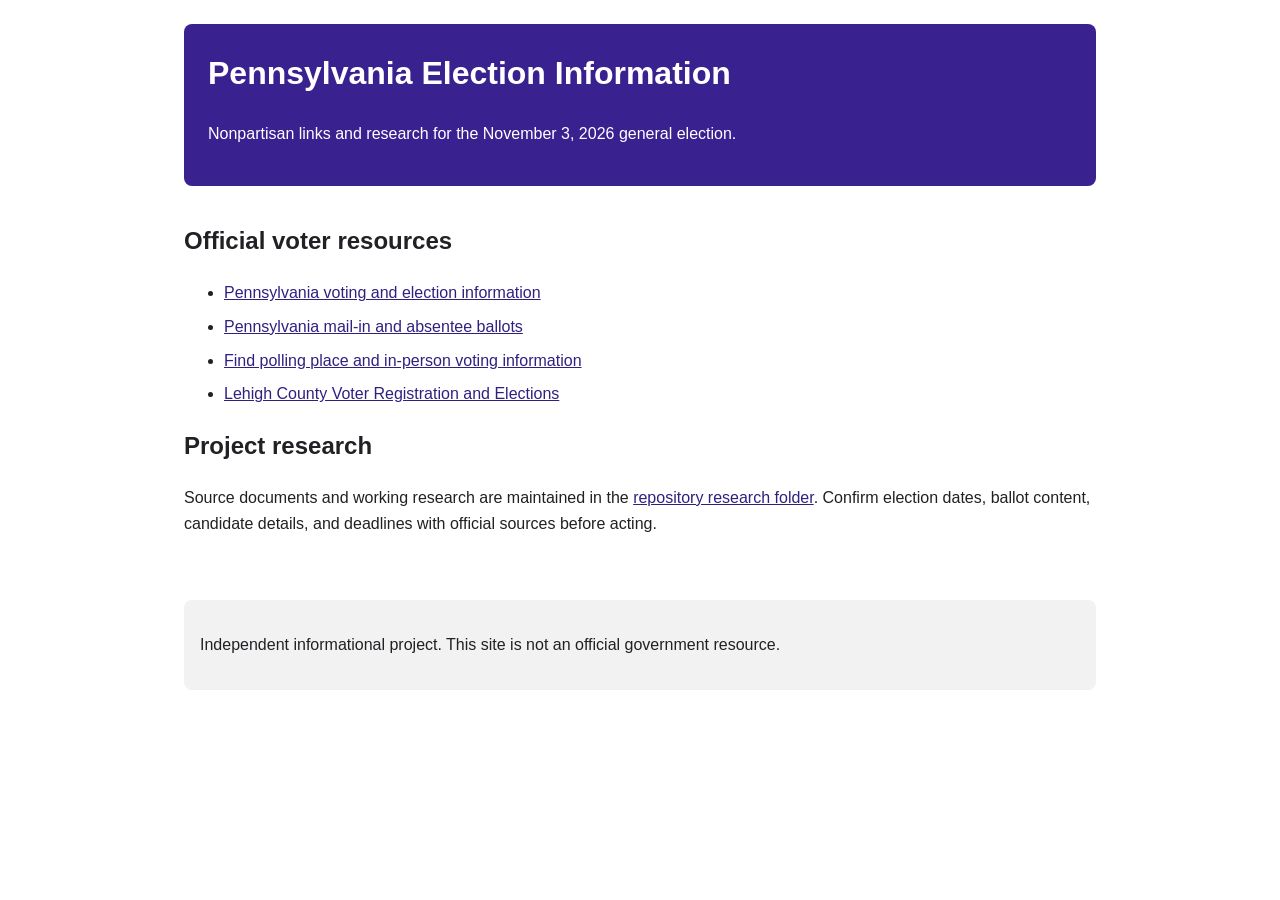
<file: public/index.html>
<!DOCTYPE html>
<html lang="en">
<head>
    <meta charset="UTF-8">
    <meta name="viewport" content="width=device-width, initial-scale=1.0">
    <meta name="description" content="Official Pennsylvania and Lehigh County election information and voter resources.">
    <title>Pennsylvania Election Information | 2026</title>
    <link rel="stylesheet" href="css/styles.css">
</head>
<body>
    <header>
        <h1>Pennsylvania Election Information</h1>
        <p>Nonpartisan links and research for the November 3, 2026 general election.</p>
    </header>
    <main>
        <section aria-labelledby="official-resources">
            <h2 id="official-resources">Official voter resources</h2>
            <ul>
                <li><a href="https://www.pa.gov/agencies/vote.html">Pennsylvania voting and election information</a></li>
                <li><a href="https://www.vote.pa.gov/Voting-in-PA/Pages/Mail-and-Absentee-Ballot.aspx">Pennsylvania mail-in and absentee ballots</a></li>
                <li><a href="https://www.vote.pa.gov/Voting-in-PA/Pages/Voting-at-a-Polling-Place.aspx">Find polling place and in-person voting information</a></li>
                <li><a href="https://www.lehighcounty.org/Departments/Voter-Registration">Lehigh County Voter Registration and Elections</a></li>
            </ul>
        </section>
        <section aria-labelledby="research">
            <h2 id="research">Project research</h2>
            <p>Source documents and working research are maintained in the
                <a href="https://github.com/bilbywilby/ez_pennsylvania_election_info_November_3_2026/tree/main/research">repository research folder</a>.
                Confirm election dates, ballot content, candidate details, and deadlines with official sources before acting.</p>
        </section>
    </main>
    <footer>
        <p>Independent informational project. This site is not an official government resource.</p>
    </footer>
</body>
</html>
</file>
<file: public/css/styles.css>
* {
    box-sizing: border-box;
}

body {
    max-width: 960px;
    margin: 0 auto;
    padding: 1.5rem;
    color: #202124;
    font-family: Arial, sans-serif;
    line-height: 1.6;
}

header {
    padding: 1.5rem;
    border-radius: 0.5rem;
    background: #39228f;
    color: white;
}

header h1 {
    margin-top: 0;
}

a {
    color: #302080;
}

a:focus-visible {
    outline: 3px solid #e0a800;
    outline-offset: 3px;
}

main {
    padding: 1rem 0;
}

li {
    margin: 0.5rem 0;
}

footer {
    margin-top: 2rem;
    padding: 1rem;
    border-radius: 0.5rem;
    background: #f2f2f2;
}
</file>
